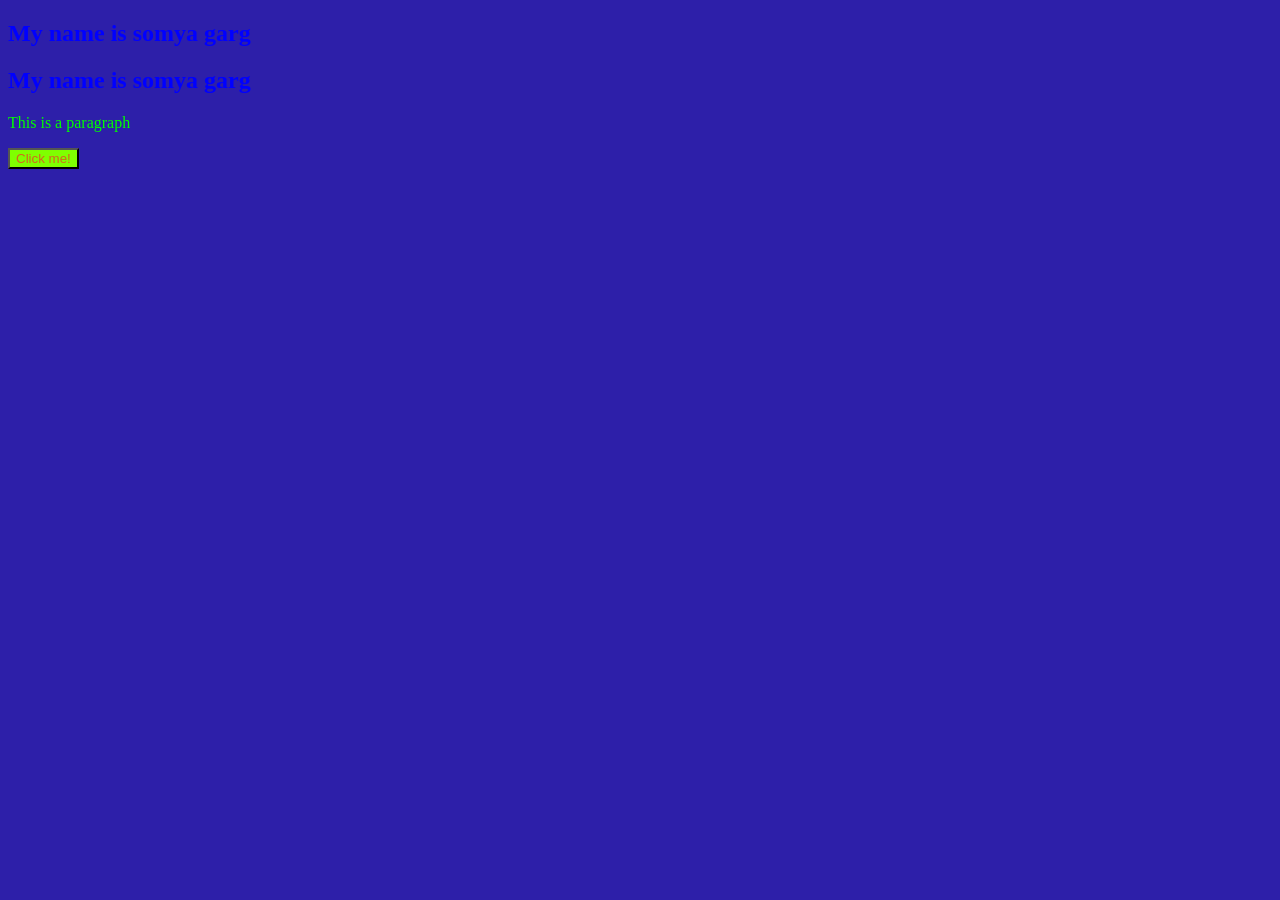
<file: Learning/index.html>
<!DOCTYPE html>
<html lang="en">
<head>
    <meta charset="UTF-8">
    <meta name="viewport" content="width=device-width, initial-scale=1.0">
    <title>Level 1</title>
    <link rel="stylesheet" href="style.css">

    <style>
        h2{
            color:red;
        }
    </style><!--remember to use style(as a tag) in head tag-->

</head>
<body>
    <!-- <h1 style="color:blue">My name is somya garg</h1>inline gets more priority than external and style tag -->
    <!-- <h2>My name is somya garg</h2> --> <!--generally we do not use styling in index file-->
    <h2 class="class1">My name is somya garg</h2>
    <h2 class="class1">My name is somya garg</h2>
    <p>This is a paragraph</p>
    <button>Click me!</button>
</body>
</html>
</file>
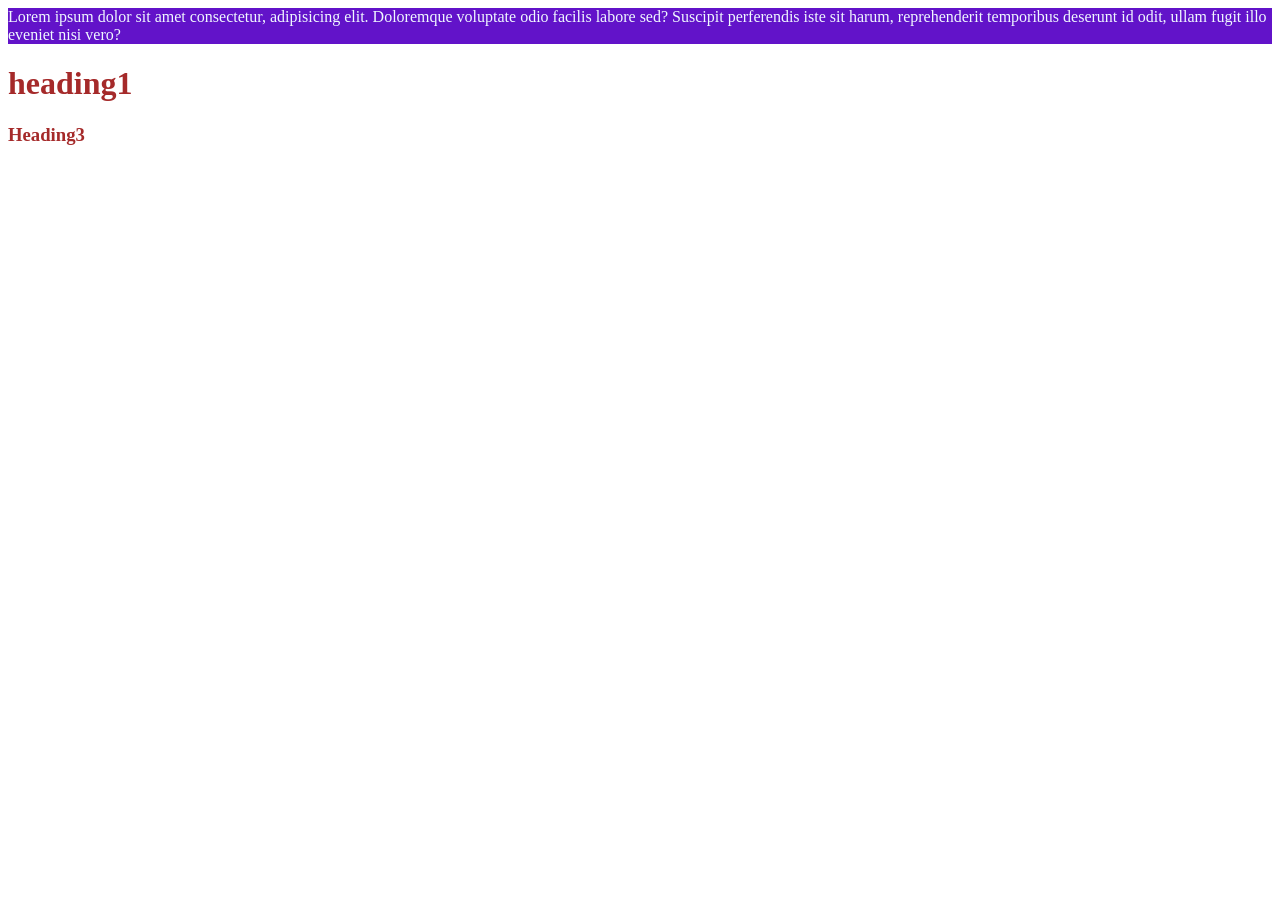
<file: Learning/index2.html>
<!DOCTYPE html>
<html lang="en">
<head>
    <meta charset="UTF-8">
    <meta name="viewport" content="width=device-width, initial-scale=1.0">
    <title>Document</title>
    <link rel="stylesheet" href="style2.css">
</head>
<body>
    <div id="box">
        Lorem ipsum dolor sit amet consectetur, adipisicing elit. Doloremque voluptate odio facilis labore sed? Suscipit perferendis iste sit harum, reprehenderit temporibus deserunt id odit, ullam fugit illo eveniet nisi vero?
    </div>
    <h1>heading1</h1>
    <h3>Heading3</h3>
</body>
</html>
</file>
<file: Learning/style.css>
h3{
    color:blueviolet;
}

h2{
    color:rgb(255,0,0);
}

p{
    /* color:darkgreen; */
    color:#00ff00;
}

button{
    color:chocolate ;
    background-color: chartreuse;
}

body{
    background-color:rgb(45, 31, 169);
}

/* *{ */
    /* color:blue <!-- universal selector--> */
/* }  */

#heading1{
    color:#00ff00; 
}
/*these are id tag*/
#heading2{
    color:blueviolet;
}

.class1{
    color:blue;
}
</file>
<file: Learning/style2.css>
#box{
    background-color: rgb(98, 19, 201);
    color: aliceblue;
}
h1,h3{ /* therefore you can use comma also for multiple */
    color: brown;
}
</file>
